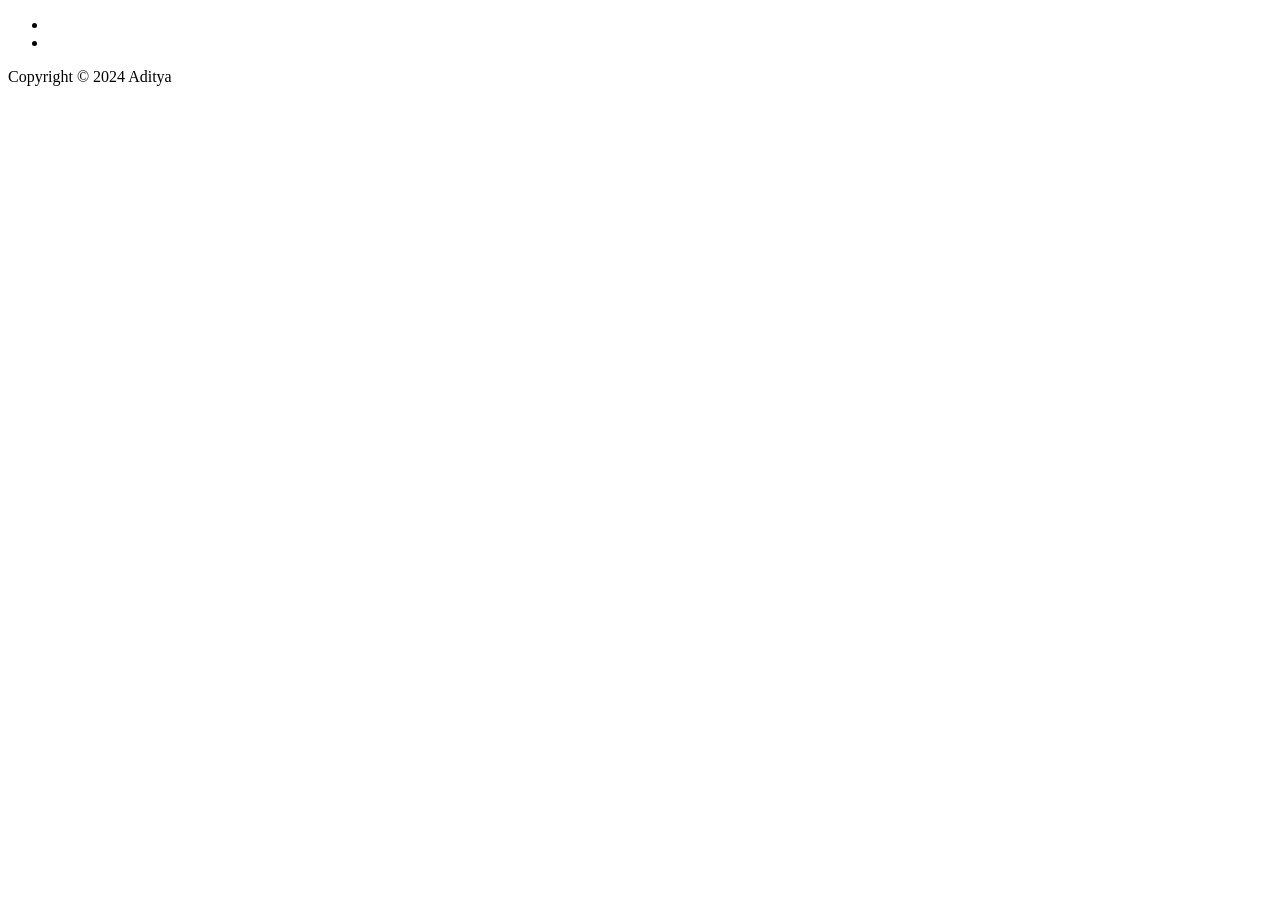
<file: templates/footer.html>
<!DOCTYPE html>
<html lang="en">
<head>
    <meta charset="UTF-8">
    <title>Title</title>
</head>
<body>
        <footer class="border-top">
            <div class="container px-4 px-lg-5">
                <div class="row gx-4 gx-lg-5 justify-content-center">
                    <div class="col-md-10 col-lg-8 col-xl-7">
                        <ul class="list-inline text-center">
                            <li class="list-inline-item">
                                <a href="https://www.linkedin.com/in/aditya1066/">
                                    <span class="fa-stack fa-lg">
                                        <i class="fas fa-circle fa-stack-2x"></i>
                                        <i class="fab fa-linkedin fa-stack-1x fa-inverse"></i>
                                    </span>
                                </a>
                            </li>
                            <li class="list-inline-item">
                                <a href="https://github.com/Aditya1066">
                                    <span class="fa-stack fa-lg">
                                        <i class="fas fa-circle fa-stack-2x"></i>
                                        <i class="fab fa-github fa-stack-1x fa-inverse"></i>
                                    </span>
                                </a>
                            </li>
                        </ul>
                        <div class="small text-center text-muted fst-italic">Copyright &copy; 2024 Aditya</div>
                    </div>
                </div>
            </div>
        </footer>
</body>
</html>
</file>
